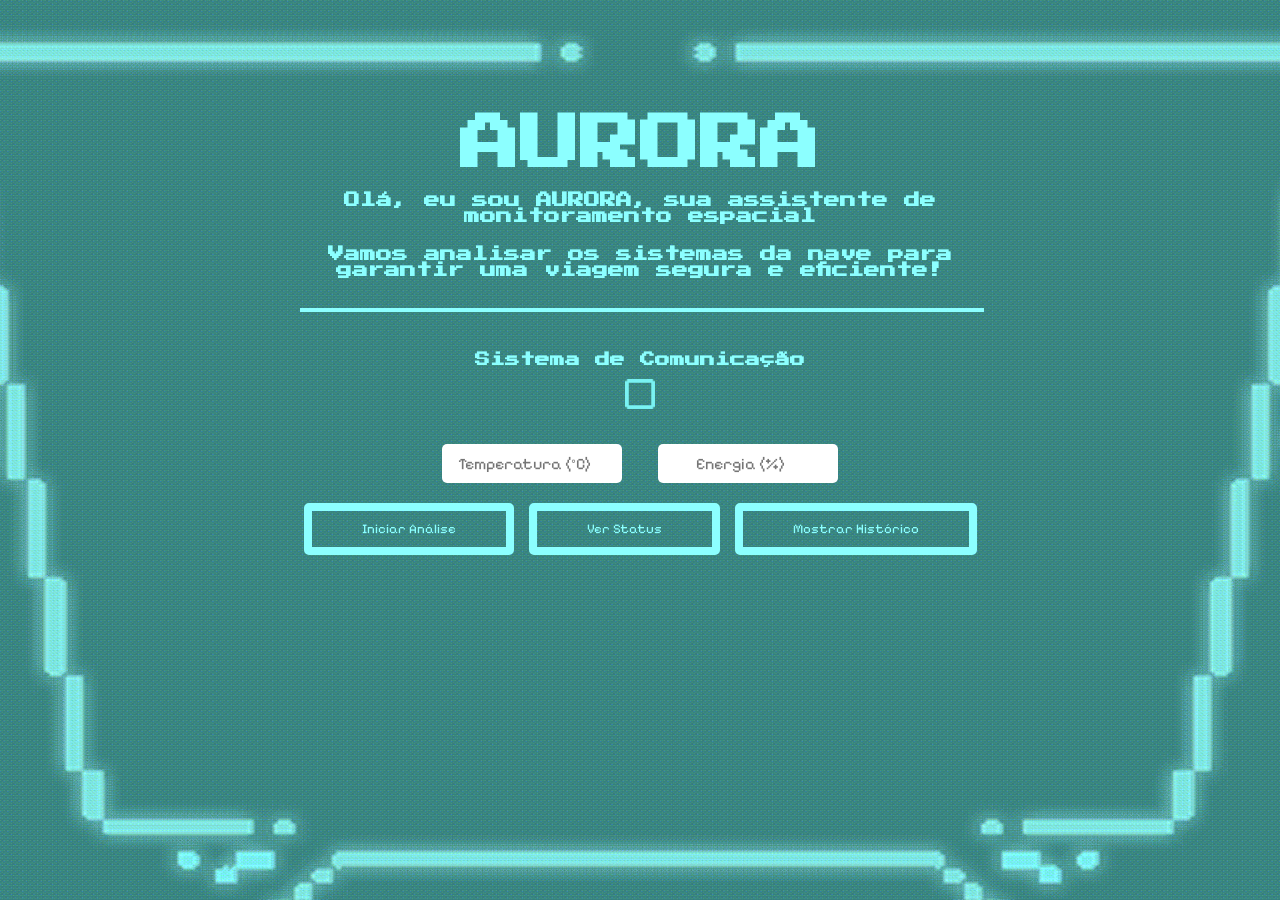
<file: DSA and SERS/index.html>
<!DOCTYPE html>
<html lang="pt-BR">
<head>
    <meta charset="UTF-8">
    <link rel="stylesheet" href="style.css">
    <title>SpaceShip System</title>
    
</head>
<body class="monitor">

    <h1>AURORA</h1> <br>
    <h4>Olá, eu sou AURORA, sua assistente de monitoramento espacial</h4>
    <h4>Vamos analisar os sistemas da nave para garantir uma viagem segura e eficiente!</h4>
    <hr>

    <h2>Sistema de Comunicação</h2>

    <div class="status_comunicacao">
        <input  type="checkbox" id="comunicacao" placeholder="Status da Comunicação">
        <label  for="comunicacao"></label>
    </div>

    <input      type="number" id="temperatura" placeholder="Temperatura (°C)">
    <input      type="number" id="energia" placeholder="Energia (%)"> <br>
    
    <div class ="botoes">
    <button     onclick="iniciarAnalise()">Iniciar Análise</button>
    <button     onclick="statusNave()">Ver Status</button>
    <button     onclick="mostrarHistorico()">Mostrar Histórico</button>
    </div>

    <div id="saida"></div>

    <script src="script.js"></script>

</body>
</html>
</file>
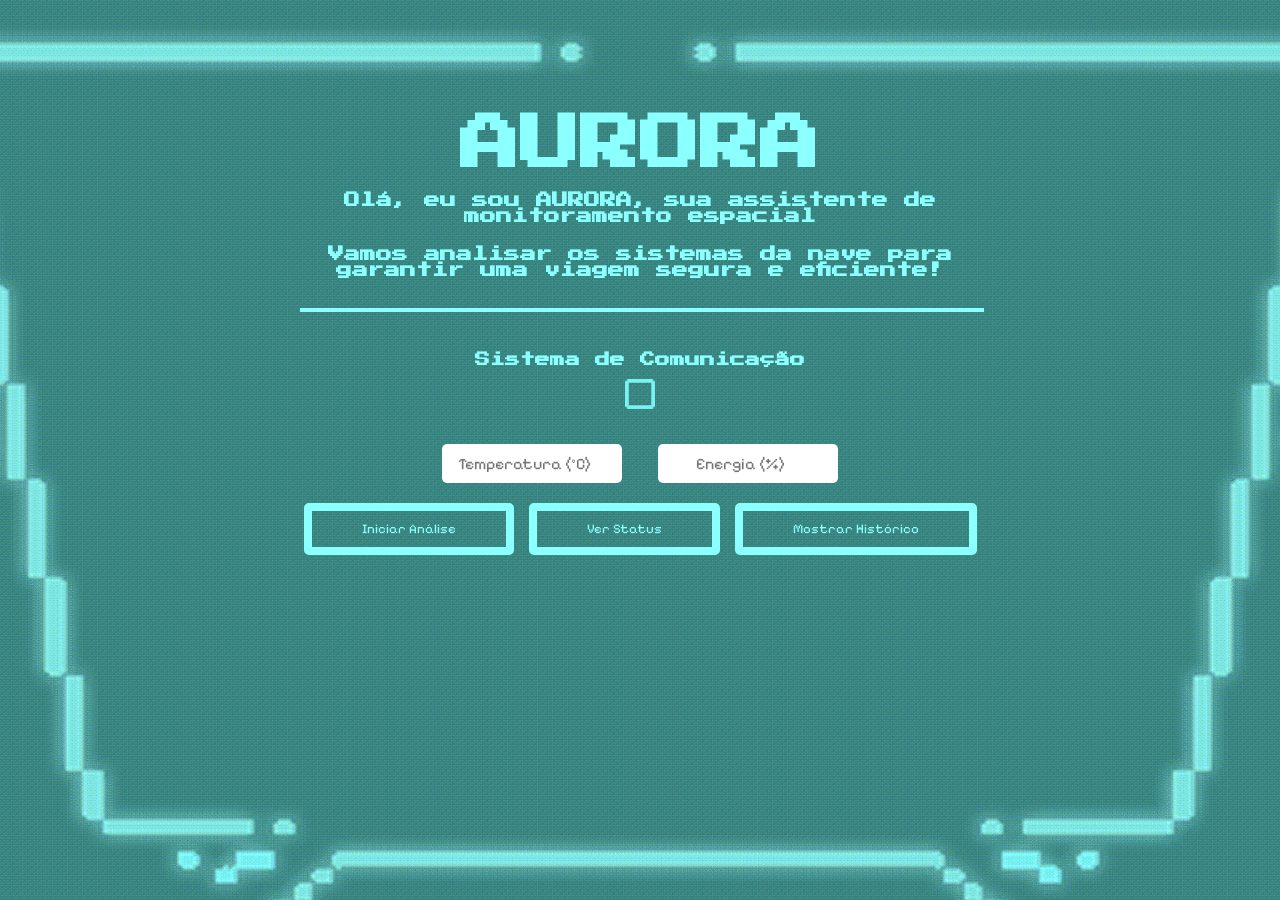
<file: GS2026.1_DSA/index.html>
<!DOCTYPE html>
<html lang="pt-BR">
<head>
    <meta charset="UTF-8">
    <link rel="stylesheet" href="style.css">
    <title>Aurora</title>
    
</head>
<body class="monitor">

    <h1>AURORA</h1> <br>
    <h4>Olá, eu sou AURORA, sua assistente de monitoramento espacial</h4>
    <h4>Vamos analisar os sistemas da nave para garantir uma viagem segura e eficiente!</h4>
    <hr>

    <h2>Sistema de Comunicação</h2>

    <div class="status_comunicacao">
        <input  type="checkbox" id="comunicacao" placeholder="Status da Comunicação">
        <label  for="comunicacao"></label>
    </div>

    <input      type="number" id="temperatura" placeholder="Temperatura (°C)">
    <input      type="number" id="energia" placeholder="Energia (%)"> <br>
    
    <div class ="botoes">
    <button     onclick="iniciarAnalise()">Iniciar Análise</button>
    <button     onclick="statusNave()">Ver Status</button>
    <button     onclick="mostrarHistorico()">Mostrar Histórico</button>
    </div>

    <div id="saida"></div>

    <script src="script.js"></script>

</body>
</html>
</file>
<file: DSA and SERS/style.css>
@import url('https://fonts.googleapis.com/css2?family=Chakra+Petch:wght@400;700&display=swap');
@import url('https://fonts.googleapis.com/css2?family=Press+Start+2P&display=swap');
@import url('https://fonts.googleapis.com/css2?family=Pixelify+Sans:wght@400..700&family=Press+Start+2P&display=swap');

h1 {
    font-family:            "Press Start 2P", sans-serif;
    color:                  #8cffff;
    text-align:             center;
    font-size:              60px;
    margin:                 20px 0;
    position:               relative;
    top:                    75px;
    margin-bottom:          55px;
}

h4 {
    font-family:            "Press Start 2P", sans-serif;
    color:                  #8cffff;
    text-align:             center;
}

h2 {
    font-family:            "Press Start 2P", sans-serif;
    font-size:              15px;
    color:                  #8cffff;
    text-align:             center;
    margin-top:             40px;
}

hr {
    border:                 2px solid #8cffff;
    margin:                 30px auto;
    width:                  100%;
}

body.monitor {
    font-family:            "Press Start 2P", sans-serif;
    color:                  #8cffff;
    background-image:       url('img/computerScreen.gif');
    background-size:        cover;
    background-position:    center;
    background-repeat:      no-repeat;
    background-attachment:  fixed;
    margin:                 0;
    padding:                20px;
    text-align:             center;
    margin-left:            280px;
    margin-right:           280px;
    margin-bottom:          125px;
}

input {
    font-family:            "Pixelify Sans", sans-serif;
    font-size:              16px;
    padding:                10px;
    margin:                 10px;
    border:                 none;
    border-radius:          5px;
    width:                  160px;
    text-align:             center;
    position:               relative;
    top:                    10px;
    margin-top:             25px;
}

button {
    font-family:            "Pixelify Sans", sans-serif;
    padding:                10px 50px;
    border-radius:          5px;
    background:             transparent;
    border:                 8px solid #8cffff;
    color:                  #8cffff;
    cursor:                 pointer;
    margin-bottom:          30px;
}

.status_comunicacao input[type="checkbox"] {
    display: none;
}

.status_comunicacao label {
    display:                inline-block;
    width:                  30px; 
    height:                 30px;
    cursor:     pointer;

    background-image:       url('img/not_checked.png'); /* Imagem para comunicação instável */
    background-size:        cover;
    background-repeat:      no-repeat;

    transition:             all 0.3s ease;
}

.status_comunicacao input[type="checkbox"]:checked + label {
  background-image: url('img/checked.png'); 
}

.botoes {
    display:                flex;
    justify-content:        center;
    gap:                    15px;
    margin-top:             20px;
}

#saida {
    margin-top:             20px;
    font-size:              18px;
    line-height:            2.5;
}

.historico-table {
    font-family:            "Pixelify Sans", sans-serif;
    font-size:              15px;
    width:                  75%;
    max-width:              800px;
    margin:                 0 auto;
    border-collapse:        collapse;
    background:             transparent;
    color:                  #8cffff;
}

.historico-table th,
.historico-table td {
    border:                 5px solid #8cffff;
    padding:                10px;
    text-align:             center;
}

.historico-table th {
    background:             transparent;
    color:                  #8cffff;
}
</file>
<file: GS2026.1_DSA/style.css>
@import url('https://fonts.googleapis.com/css2?family=Chakra+Petch:wght@400;700&display=swap');
@import url('https://fonts.googleapis.com/css2?family=Press+Start+2P&display=swap');
@import url('https://fonts.googleapis.com/css2?family=Pixelify+Sans:wght@400..700&family=Press+Start+2P&display=swap');

h1 {
    font-family:            "Press Start 2P", sans-serif;
    color:                  #8cffff;
    text-align:             center;
    font-size:              60px;
    margin:                 20px 0;
    position:               relative;
    top:                    75px;
    margin-bottom:          55px;
}

h4 {
    font-family:            "Press Start 2P", sans-serif;
    color:                  #8cffff;
    text-align:             center;
}

h2 {
    font-family:            "Press Start 2P", sans-serif;
    font-size:              15px;
    color:                  #8cffff;
    text-align:             center;
    margin-top:             40px;
}

hr {
    border:                 2px solid #8cffff;
    margin:                 30px auto;
    width:                  100%;
}

body.monitor {
    font-family:            "Press Start 2P", sans-serif;
    color:                  #8cffff;
    background-image:       url('img/computerScreen.gif');
    background-size:        cover;
    background-position:    center;
    background-repeat:      no-repeat;
    background-attachment:  fixed;
    margin:                 0;
    padding:                20px;
    text-align:             center;
    margin-left:            280px;
    margin-right:           280px;
    margin-bottom:          125px;
}

input {
    font-family:            "Pixelify Sans", sans-serif;
    font-size:              16px;
    padding:                10px;
    margin:                 10px;
    border:                 none;
    border-radius:          5px;
    width:                  160px;
    text-align:             center;
    position:               relative;
    top:                    10px;
    margin-top:             25px;
}

button {
    font-family:            "Pixelify Sans", sans-serif;
    padding:                10px 50px;
    border-radius:          5px;
    background:             transparent;
    border:                 8px solid #8cffff;
    color:                  #8cffff;
    cursor:                 pointer;
    margin-bottom:          30px;
}

.status_comunicacao input[type="checkbox"] {
    display: none;
}

.status_comunicacao label {
    display:                inline-block;
    width:                  30px; 
    height:                 30px;
    cursor:     pointer;

    background-image:       url('img/not_checked.png'); /* Imagem para comunicação instável */
    background-size:        cover;
    background-repeat:      no-repeat;

    transition:             all 0.3s ease;
}

.status_comunicacao input[type="checkbox"]:checked + label {
  background-image: url('img/checked.png'); 
}

.botoes {
    display:                flex;
    justify-content:        center;
    gap:                    15px;
    margin-top:             20px;
}

#saida {
    margin-top:             20px;
    font-size:              18px;
    line-height:            2.5;
}

.historico-table {
    font-family:            "Pixelify Sans", sans-serif;
    font-size:              15px;
    width:                  75%;
    max-width:              800px;
    margin:                 0 auto;
    border-collapse:        collapse;
    background:             transparent;
    color:                  #8cffff;
}

.historico-table th,
.historico-table td {
    border:                 5px solid #8cffff;
    padding:                10px;
    text-align:             center;
}

.historico-table th {
    background:             transparent;
    color:                  #8cffff;
}
</file>
